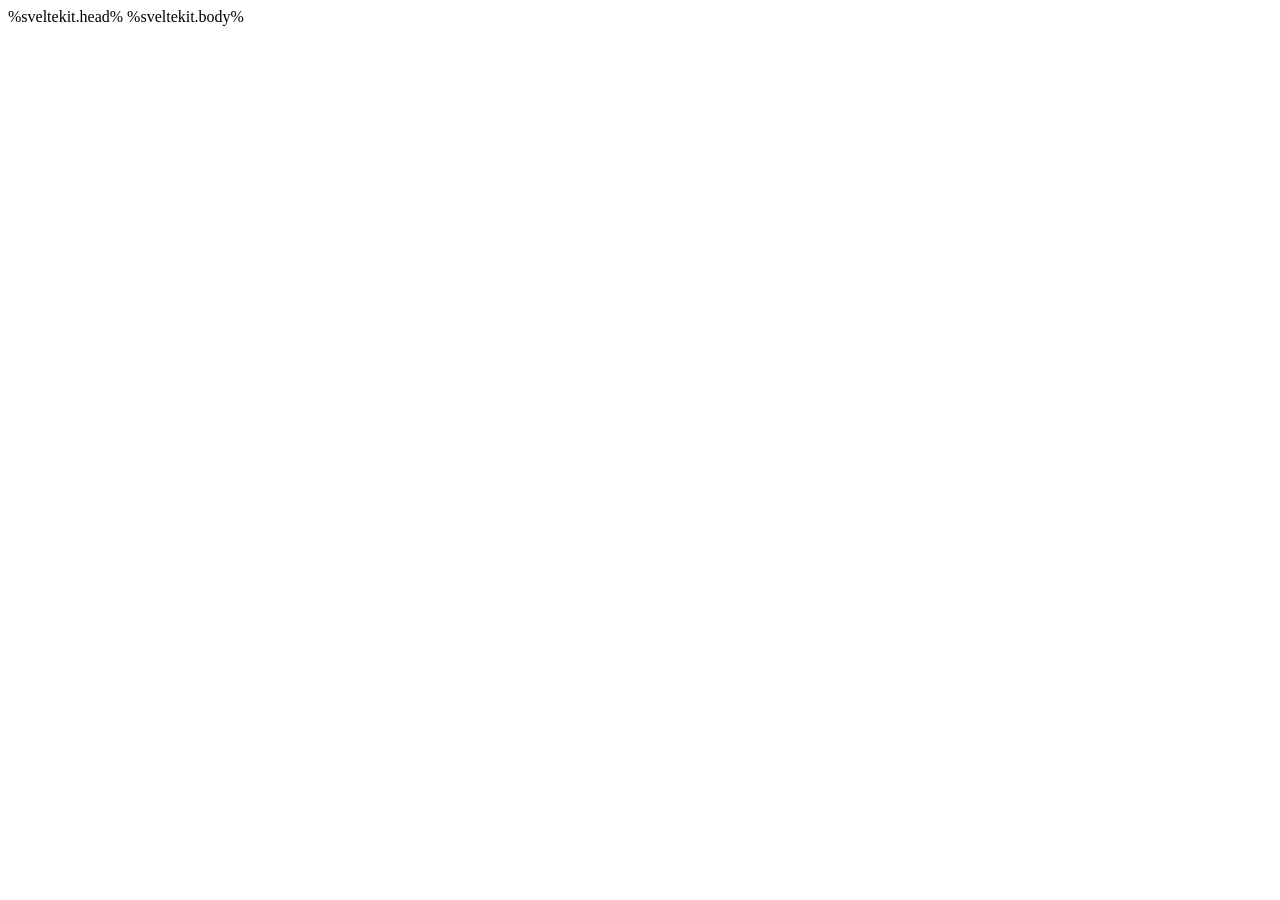
<file: supabase-server/examples/user-management/sveltekit-user-management/src/app.html>
<!doctype html>
<html lang="en">
	<head>
		<meta charset="utf-8" />
		<link rel="icon" href="%sveltekit.assets%/favicon.png" />
		<meta name="viewport" content="width=device-width, initial-scale=1" />
		%sveltekit.head%
	</head>
	<body data-sveltekit-preload-data="hover">
		<div style="display: contents">%sveltekit.body%</div>
	</body>
</html>
</file>
